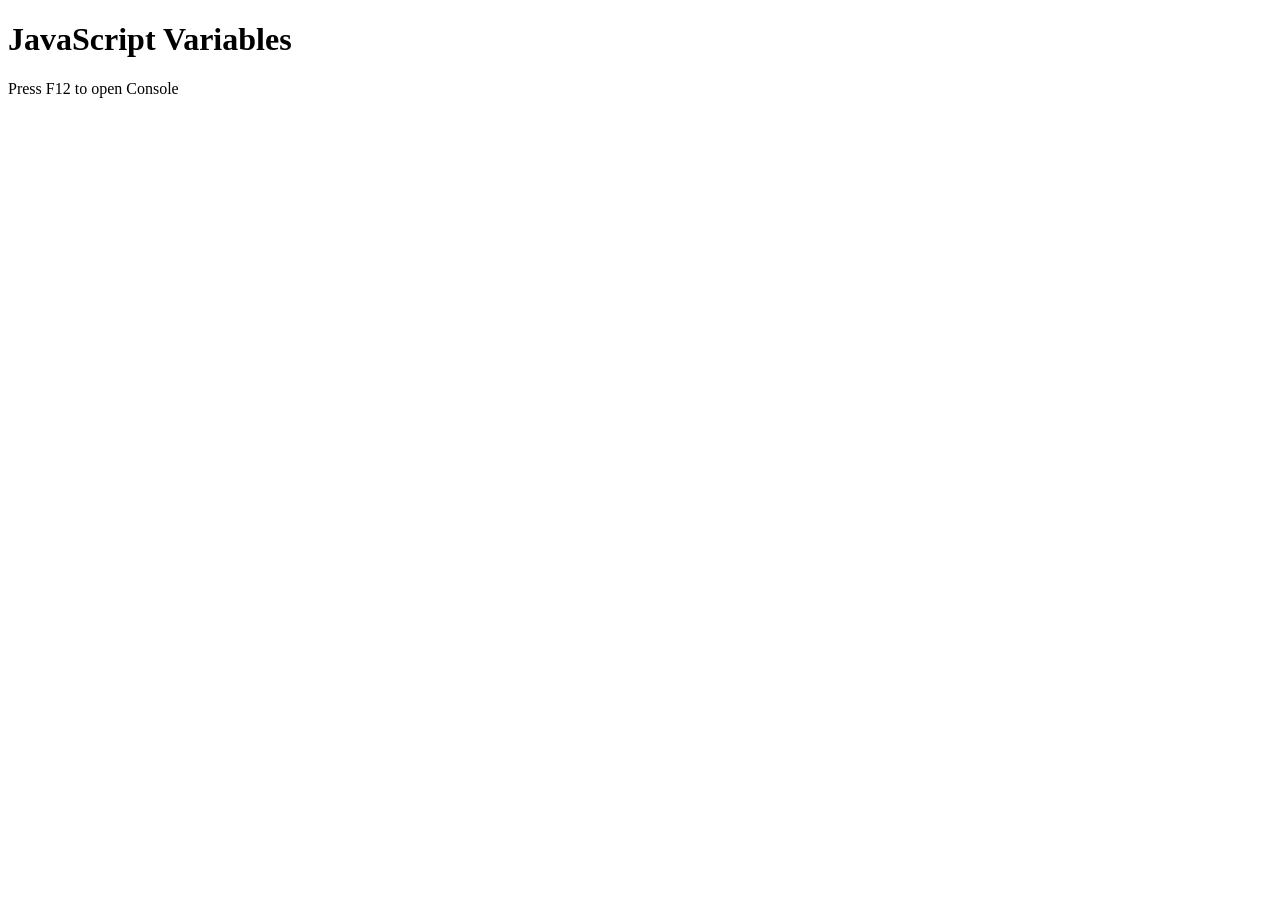
<file: ex00/index.html>
<!DOCTYPE html>
<html lang="en">
<head>
    <meta charset="UTF-8">
    <title>Exercise 00</title>
    <script src="script.js" defer></script>
</head>
<body>
    <h1>JavaScript Variables</h1>
    <p>Press F12 to open Console</p>
</body>
</html>
</file>
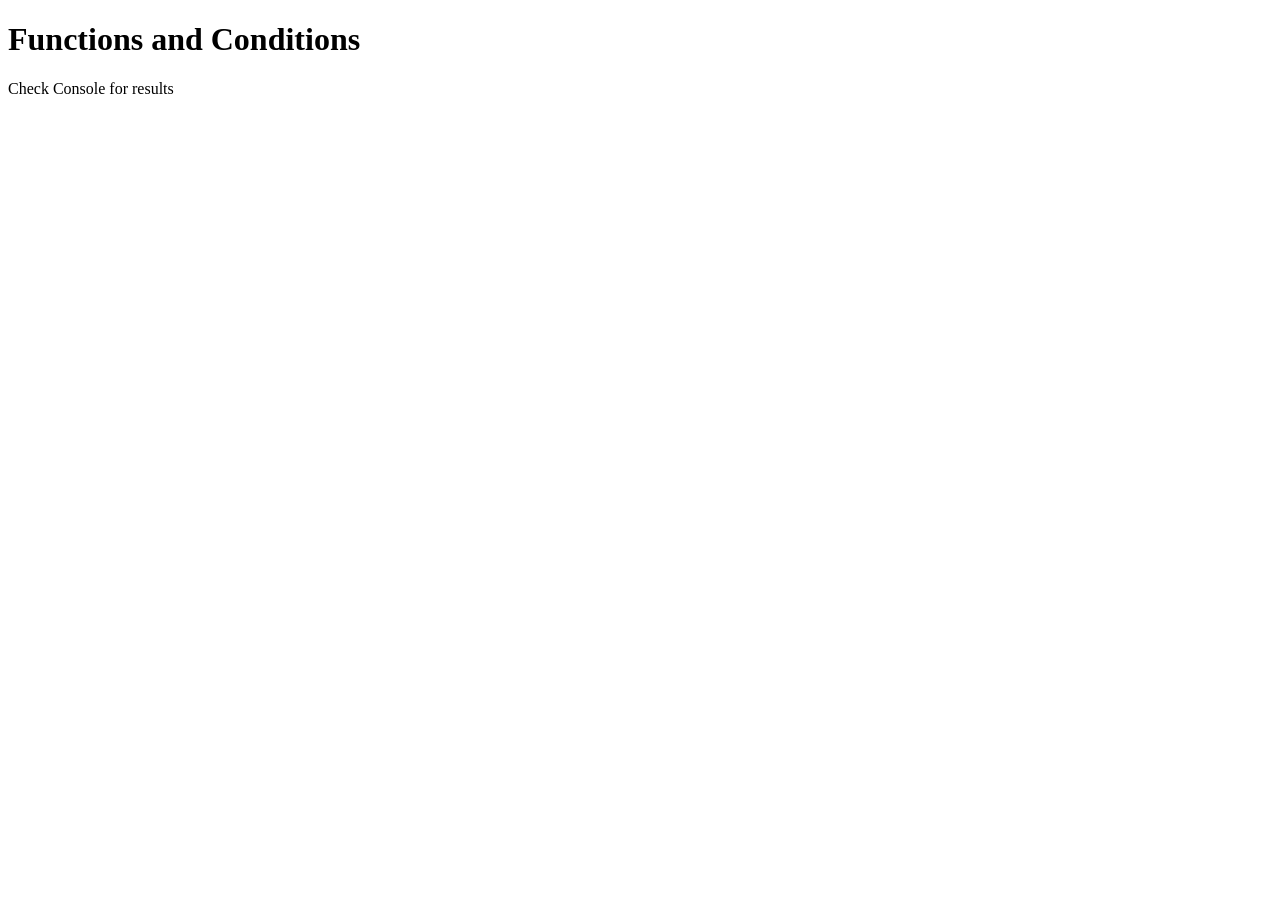
<file: ex01/index.html>
<!DOCTYPE html>
<html lang="en">
<head>
    <meta charset="UTF-8">
    <title>Exercise 01</title>
    <script src="script.js" defer></script>
</head>
<body>
    <h1>Functions and Conditions</h1>
    <p>Check Console for results</p>
</body>
</html>
</file>
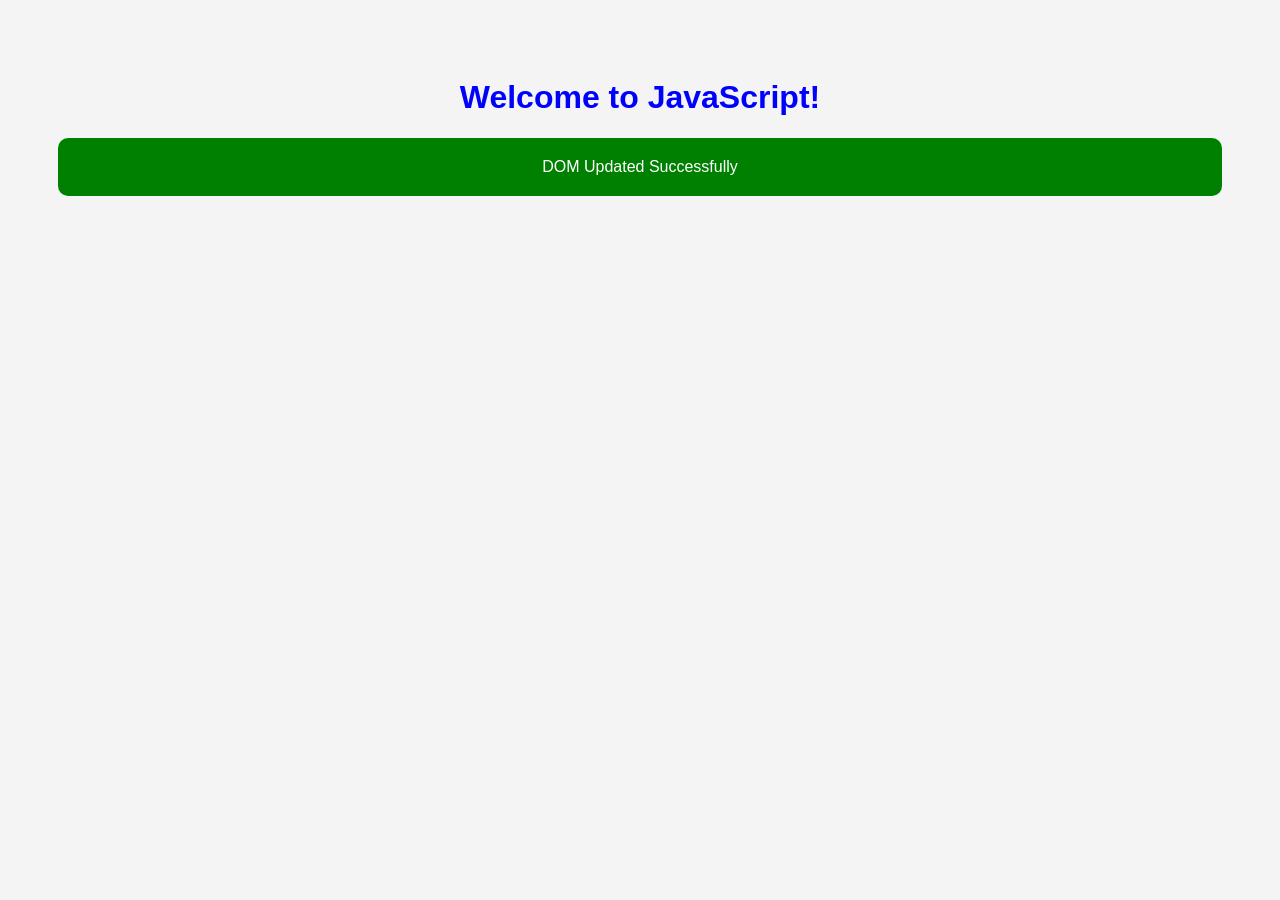
<file: ex02/index.html>
<!DOCTYPE html>
<html lang="en">
<head>
    <meta charset="UTF-8">
    <title>Exercise 02</title>
    <link rel="stylesheet" href="style.css">
    <script src="script.js" defer></script>
</head>
<body>
    <h1 id="title">Original Title</h1>
    <p class="message">Original Message</p>
</body>
</html>
</file>
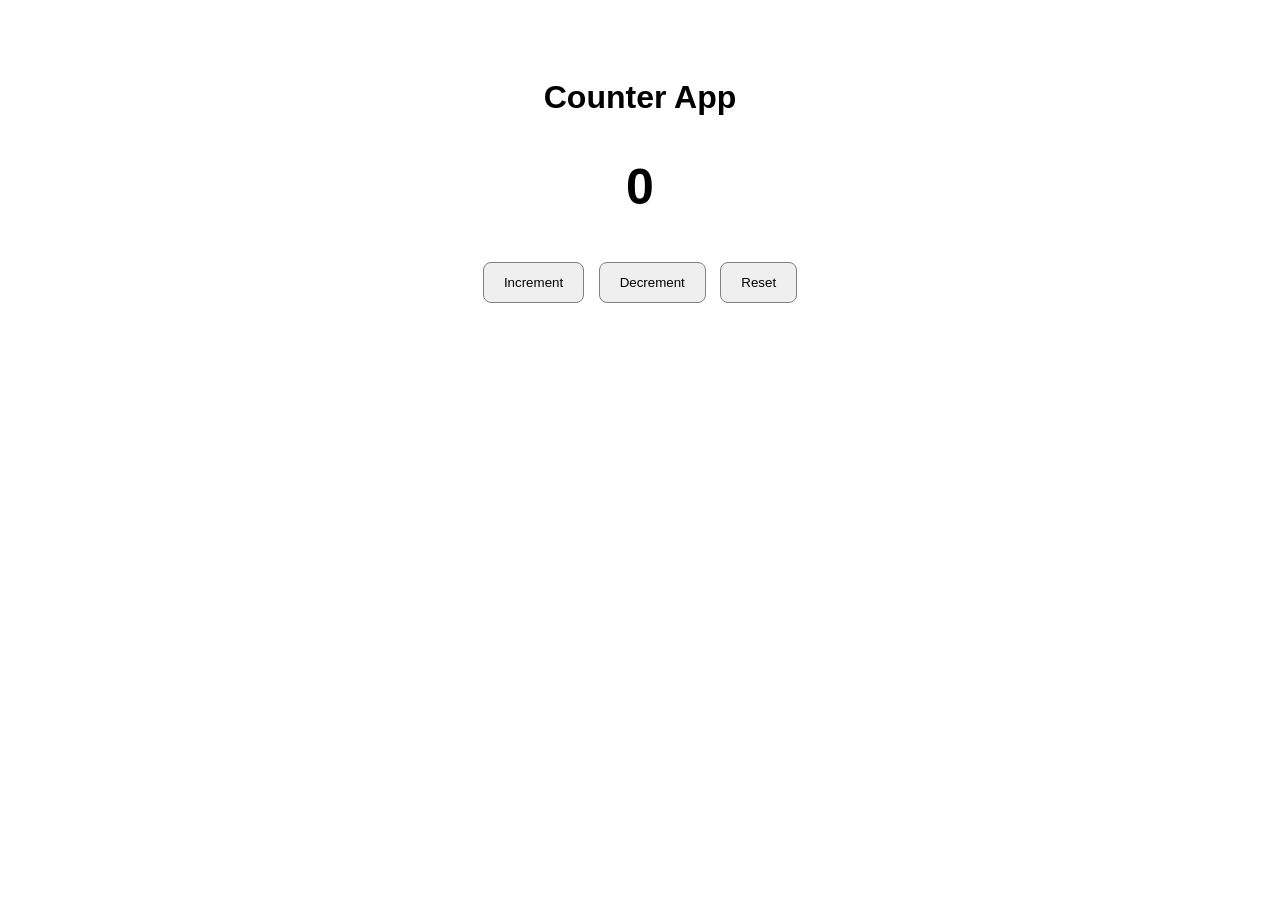
<file: ex03/index.html>
<!DOCTYPE html>
<html lang="en">
<head>
    <meta charset="UTF-8">
    <title>Exercise 03</title>
    <link rel="stylesheet" href="style.css">
    <script src="script.js" defer></script>
</head>
<body>
    <h1>Counter App</h1>
    <h2 id="count">0</h2>

    <button id="increase">Increment</button>
    <button id="decrease">Decrement</button>
    <button id="reset">Reset</button>
</body>
</html>
</file>
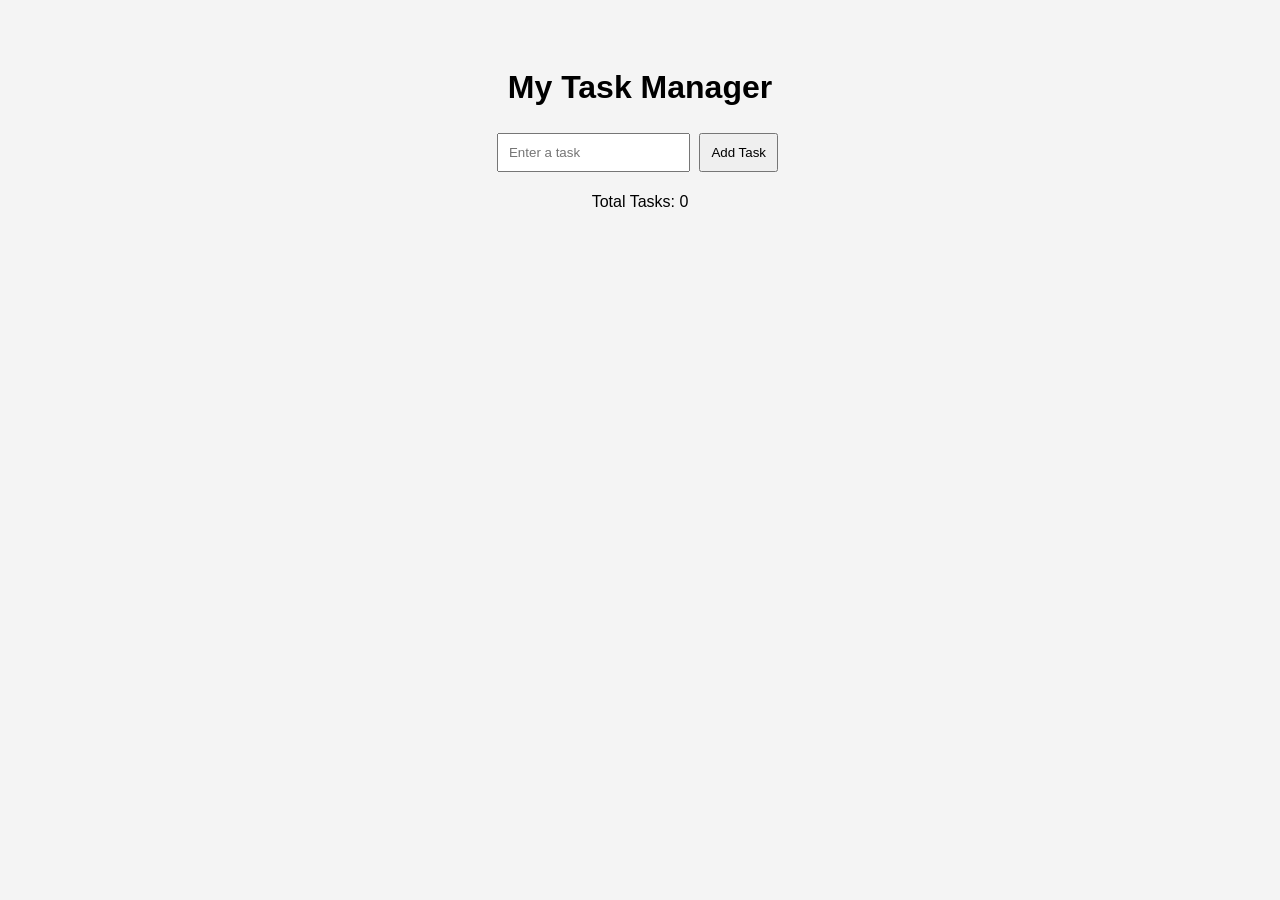
<file: ex04/index.html>
<!DOCTYPE html>
<html lang="en">
<head>
    <meta charset="UTF-8">
    <title>Exercise 04</title>
    <link rel="stylesheet" href="style.css">
    <script src="script.js" defer></script>
</head>
<body>
    <h1>My Task Manager</h1>

    <input id="taskInput"
           type="text"
           placeholder="Enter a task">

    <button id="addTask">Add Task</button>

    <ul id="taskList"></ul>

    <p>Total Tasks: <span id="total">0</span></p>
</body>
</html>
</file>
<file: ex02/style.css>
body {
    font-family: Arial, sans-serif;
    text-align: center;
    padding: 50px;
    background-color: #f4f4f4;
}

.active {
    color: white;
    background-color: green;
    padding: 20px;
    border-radius: 10px;
}
</file>
<file: ex03/style.css>
body {
    font-family: Arial, sans-serif;
    text-align: center;
    padding: 50px;
}

h2 {
    font-size: 50px;
}

button {
    padding: 12px 20px;
    margin: 5px;
    cursor: pointer;
    border-radius: 8px;
    border: 1px solid gray;
}
</file>
<file: ex04/style.css>
body {
    font-family: Arial, sans-serif;
    text-align: center;
    background-color: #f4f4f4;
    padding: 40px;
}

input {
    padding: 10px;
}

button {
    padding: 10px;
    margin: 5px;
    cursor: pointer;
}

li {
    background: white;
    margin: 10px auto;
    padding: 10px;
    max-width: 400px;
    cursor: pointer;
}

.completed {
    text-decoration: line-through;
    color: gray;
}
</file>
